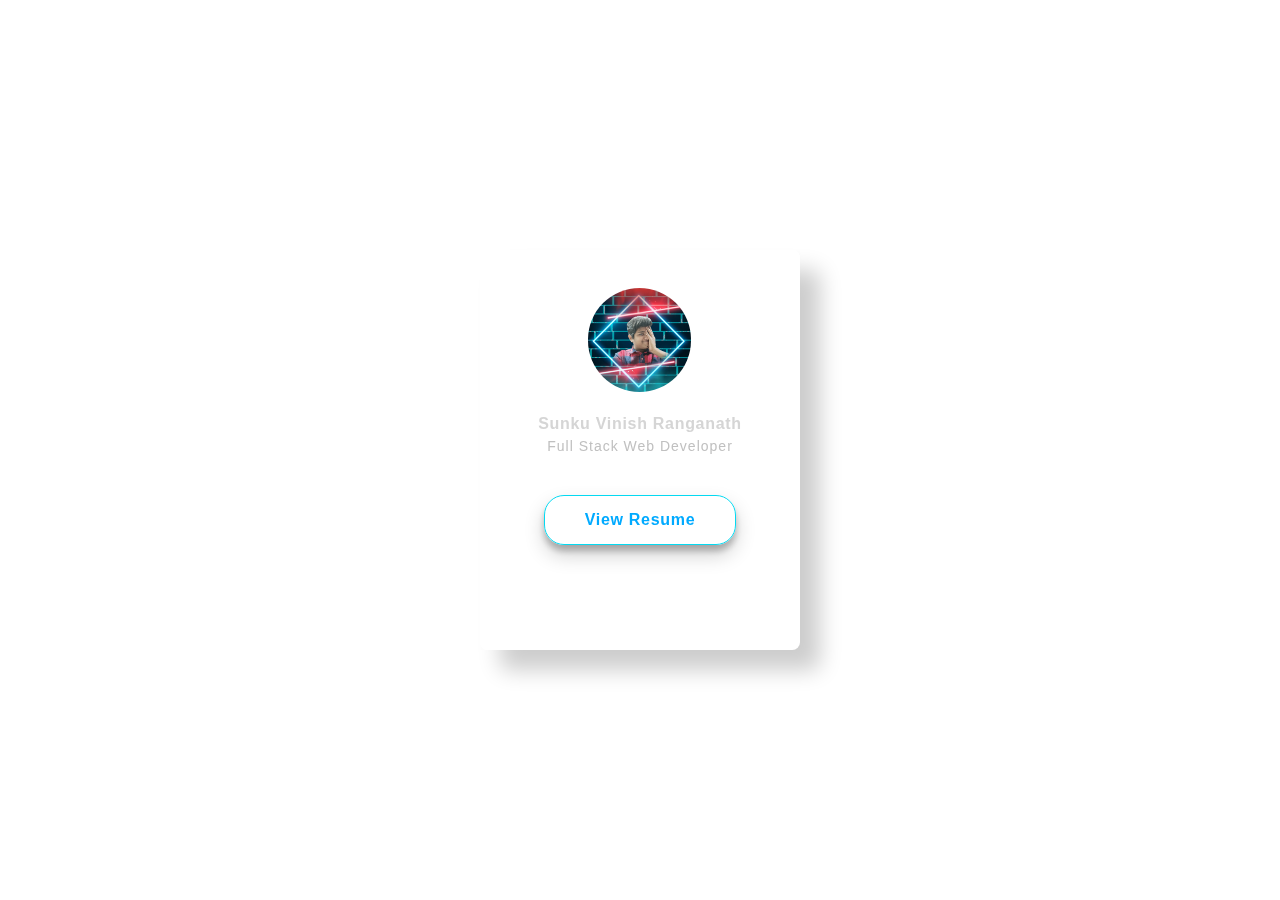
<file: index.html>
<!DOCTYPE html>
<head>
    <meta name="viewport" content="width=device-width, initial-scale=1.0">
    <title>Glass Interface</title>
    <link rel="stylesheet" type="text/css" href="glass_style.css">
</head>
<body>
    <div class="glass">
        <div class="glass-img">
            <img src="pic.png">
        </div>
        <div class="desc">
            <h6 class="primary-text"><b>Sunku Vinish Ranganath</b></h6>
            <h6 class="secondary-text">Full Stack Web Developer</h6>
        </div>
        <button class="primary-text"><a href="NewRes.html">View Resume</a></button>
</div>
</body>
</html>
</file>
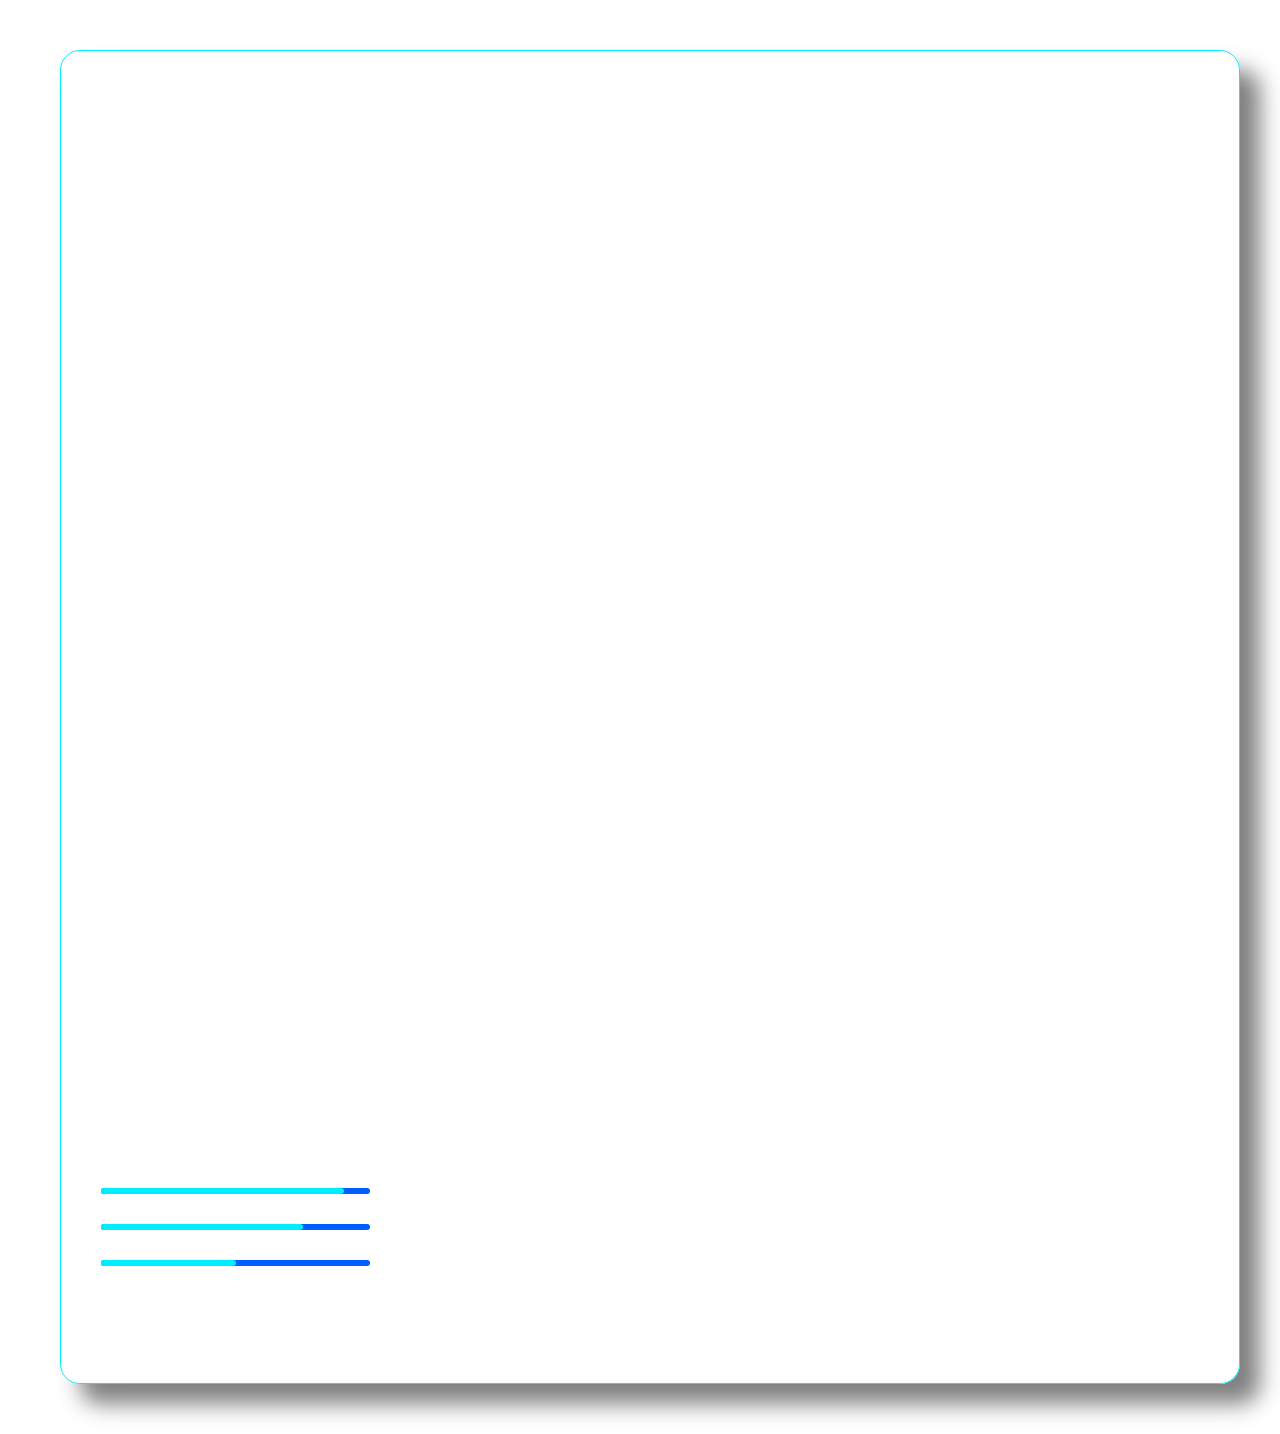
<file: NewRes.html>
<!DOCTYPE html>
<head>
        <meta name="viewport" content="width=device-width, initial-scale=1.0">
        <title> CV Resume</title>
        <link rel="stylesheet" href="https://cdnjs.cloudflare.com/ajax/libs/font-awesome/4.7.0/css/font-awesome.css" integrity="sha512-5A8nwdMOWrSz20fDsjczgUidUBR8liPYU+WymTZP1lmY9G6Oc7HlZv156XqnsgNUzTyMefFTcsFH/tnJE/+xBg==" crossorigin="anonymous" referrerpolicy="no-referrer" />
        <link rel="stylesheet" type="text/css" href="style.css">
</head>
<body>
    <div class="glass">
        <div class="left_Side">
            <div class="protext">
                <h2><br/><b>SUNKU VINISH RANGANATH</b></h2><span>Full Stack Web Developer</span>
            </div>
            <div class="perpro">
                <h3 class="title">PERSONAL PROFILE</h3>
                <ul>
                    <li>
                        <span class="icon"><i class="fa fa-user" aria-hidden="true"></i></span>
                        <span class="text">&ensp;+(91) 91002 30130</span>
                    </li>
                    <li>
                        <span class="icon"><i class="fa fa-envelope" aria-hidden="true"></i></span>
                        <span class="text">SUNKUVINISH@GMAIL.COM</span>
                    </li>
                    <li>
                        <span class="icon"><i class="fa fa-map-marker" aria-hidden="true"></i></span>
                        <span class="text"> &nbsp; 4/708, Police station road, Tadipatri, Ananthpuram, A.P</span>
                    </li>
                    <li>
                        <span class="icon"><i class="fa fa-linkedin-square" aria-hidden="true"></i></span>
                        <span class="text"><a style="text-decoration: none; color: white;" href="https://www.linkedin.com/in/svinish-06b389229">https://www.linkedin.com/in/svinish-06b389229</a></span>
                    </li>
                </ul>
            </div>
            <div class="skset">
                <h3 class="title">SKILLSET</h3>
                <ul>
                    <li>
                       <span class="text">Python</span>
                    </li>
                    <li>
                        <span class="text">HTML/CSS</span>
                    </li>
                    <li>
                        <span class="text">Java (Intermediate)</span>
                    </li>
                    <li>
                        <span class="text">C, C++ (Basic)</span>
                    </li>
                    <li>
                        <span class="text">OS: Windows 11</span>
                    </li>
                </ul>
            </div>
            <div class="strn">
                <h3 class="title">STRENGTHS</h3>
                <p><b>I have three main intrests</b></p>
                <ul>
                    <li>
                       <span class="text">Flexibility</span>
                       </li>
                     <li>
                        <span class="text">Adaptability</span>
                     </li>
                     <li>
                        <span class="text">Patience</span>
                     </li>
                     <li>
                        <span class="text">Teamwork</span>
                     </li>
                </ul>
            </div>
            <div class="perin">
                <h3 class="title">PERSONAL INTERESTS
                </h3>
                <p><b>I have three main intrests</b></p>
                <ul>
                    <li>
                       <span class="text">One which engage with social
                        activities.</span>
                       </li>
                     <li>
                        <span class="text">Another which help to find
                            time with my family.</span>
                     </li>
                     <li>
                        <span class="text">In addition to build my
                            personal happiness.</span>
                     </li>
                </ul>
            </div>
            <div class="lang">
                <h3 class="title">LANGUAGES KNOWN</h3>
                <ul>
                    <li>
                        <span class="text">Telugu</span>
                        <span class="percent">
                            <div style="width: 90%;"></div>
                        </span>
                    </li>
                    <li>
                        <span class="text">English</span>
                        <span class="percent">
                            <div style="width: 75%;"></div>
                        </span>
                    </li>
                    <li>
                        <span class="text">Hindi</span>
                        <span class="percent">
                            <div style="width: 50%;"></div>
                        </span>
                    </li>
                </ul>
            </div>
        </div>
        <div class="right_Side">
            <div class="carobj">
                <h3 class="title">CAREER OBJECTIVE</h3>
                <p class="ptext">
                    I am Vinish, who aimed to use my knowledge which i acquired from my course and self study to satisfy my role
                    in your organization and to improve my skills and to achieve my goals, with the help of my dedicated and diligent 
                    efforts, which i acquired from my studies and work with your organization.
                    I'm a hardworking individual, who is looking for a responsible and challenging role in a reputable organization.
                </p>
            </div>
            <div class="edu">
                <h3 class="title">ACADEMIC BACKGROUND</h3>
                <div class="period">
                    <ul>
                        <li>
                            <span><b>2021 - present</b><br/></span>
                            <span><b>BACHELOR OF TECHNOLOGY - 7.96 CGPA</b><br/></span>
                            <span>Computer Science & Engineering - Artificial intelligence<br/></span>
                            <span>Sree Vidyanikethan Engineering college, Tirupati<br/></span>
                            <span>Affiliated to JNTU Ananthapur</span>
                        </li>
                        <li>
                            <span><b>2018 - 2020</b><br/></span>
                            <span><b>TELANGANA STATE BOARD OF INTERMEDIATE EDUCATION - 80%</b><br/></span>
                            <span>Narayana IIT academy, Hyderabad (MPC)</span>
                        </li>
                        <li>
                            <span><b>2017 - 2018</b><br/></span>
                            <span><b>STATE BOARD OF SECONDARY EDUCATION - 8.7 gpa</b><br/></span>
                            <span>Sri sai vijetha EM high school, Tadipatri</span>
                        </li>
                    </ul>
                </div>
            </div>
<div class="cerin">
                <h3 class="title">CERTIFICATIONS AND INTERNSHIPS</h3>
                <div class="cileft">
                        <ul>
                            <li>
                                <span><b>HACKERRANK</b><br/></span>
                                <span><a href="#" class="reflink" target="_blank">- Python, SQL, JS (Basic)</a></span>
                            </li>
                            <li>
                                <span><b>COURSERA</b><br/></span>
                                <span><a class="reflink" href="https://coursera.org/share/9651fd5758c6fe2fcf3f2610c14fa179" target="_blank">- Django for Everybody Specialization<br/></a></span>
                                <span><a class="reflink" href="https://coursera.org/share/acd27c4dd76b4e98067d7bc7a332e983" target="_blank">- Open Source Software Development, Linux and Git<br/></a></span>
                                <span><a class="reflink" href="https://coursera.org/share/e018331d7df8c6c0f606e7aee5a098bb" target="_blank">- Energy, Environment, and Everyday Life</a></span>
                            </li>
                            <li>
                                <span><b>CISCO</b><br/></span>
                                <span><a class="reflink" href="https://www.credly.com/badges/45ab75bf-0b9f-4ac2-b468-e0e7919fdc61" target="_blank">- Introdution to Cyber Security</a><br/></span>
                                <span><a class="reflink" href="https://www.credly.com/badges/81d1ecdf-af39-45a0-975d-a265e73efaed" target="_blank">- Cyber Security Essentials</a></span>
                            </li>
                            <li>
                                <span><b>NPTEL</b><br/></span>
                                <span><a href="#" class="reflink">- Programming in Java</a></span>
                            </li>
                            <li>
                                <span><b>MEPRO PEARSON</b><br/></span>
                                <span><a href="#" class="reflink">- English communication standard certificte</a></span>
                            </li>
                        </ul>
                </div>
                <div class="ciright">
                        <ul>
                            <li>
                                <span><b>AICTE - Eduskills</b><br/></span>
                                <span><a class="reflink" href="https://www.credly.com/badges/ebc0ae7d-e6a1-44e7-b1d8-a0a961cc4a8a/public_url" target="_blank">- AWS Academy Cloud Foundations</a><br/></span>
                                <span><a class="reflink" href="https://www.credly.com/badges/ccc0b924-c64d-4c40-ab49-63b39c02b165/public_url" target="_blank">- AWS Academy Machine Learning Foundations</a><br/></span>
                            </li>
                            <li>
                                <span><b>Bharat Intern</b><br/></span>
                                <span><a class="reflink" href="#" target="_blank">- Full Stack Web Development</a><br/></span>
                            </li>
                            <li>
                                <span><b>Oasis Infobyte</b><br/></span>
                                <span><a class="reflink" href="#" target="_blank">- Web development and Designing</a><br/></span>
                            </li>
                            <li>
                                <span><b>Lets Grow More</b><br/></span>
                                <span><a href="#" class="reflink">- Web Development</a></span>
                            </li>
                            <li>
                                <span><b>SALESFORCE</b><br/></span>
                                <span><a class="reflink" href="#" target="_blank">- Salesforce developer Virtual internship</a></span>
                            </li>
                        </ul>
                </div>
            </div>
            <div class="drn">
                <h3 class="title">DECLARATION</h3>
                <div class="ptext">
                    <p>I hereby mentioned that all the information mentioned in my resume is true and correct to my knowledge and I'll take full responsibility for the accuracy of the particulars mentioned.</p>
                </div>
            </div>
        </div>
    </div>
</body>
</file>
<file: glass_style.css>
*
{
    padding: 0;
    margin: 0;
    -webkit-box-sizing: border-box;
            box-sizing: border-box;
}
body
{
    background: url(https://dl.dropbox.com/s/mpmu0gjtxv2x3fs/Webp.net-resizeimage%20%281%29.jpg?raw=1) no-repeat center center fixed; 
    background-size: cover;
}
.glass
{
    height: 400px;
    width: 320px;
    background-color: rgba(255, 255, 255, 0.06);
    -webkit-backdrop-filter: blur(20px);
            backdrop-filter: blur(20px);
    position: absolute;
     margin: auto;
    left: 0;
    right: 0;
    top: 0;
    bottom: 0;
    border-radius: 8px;
    -webkit-box-shadow: 20px 20px 22px rgba(0,0,0,0.2);
            box-shadow: 20px 20px 22px rgba(0,0,0,0.2);
    font-family: 'Poppins',sans-serif;
}
.glass-img
{
    height: 120px;
    width: 120px;
    background-color: rgba(255, 255, 255, 0.06);
    -webkit-backdrop-filter: blur(20px);
            backdrop-filter: blur(20px);
    border-radius: 50%;
    position: absolute;
    margin: 30px auto 20px  auto;
    left: 0;
    right: 0;
}
.glass-img img
{
    height: 86%;
    border-radius: 50%;
    margin-left: 7%;
    margin-top: 7%;
}
h6
{
    margin: 0;
}
.desc
{
    width: 100%;
    text-align: center;
    position: absolute;
    top: 160px;
}
.primary-text
{
    color: #d5d5d5;
    font-size: 16px;
    font-weight: 600;
    letter-spacing: 0.7px;
    margin: 5px 0;
}
.secondary-text
{
    color: #c0c0c0;
    font-weight: 400;
    font-size: 14px;
    letter-spacing: 1px;
    margin: 5px 0;
}
button
{
    background-color: rgba(255, 255, 255, 0.06);
    -webkit-backdrop-filter: blur(20px);
            backdrop-filter: blur(20px);
    border: 1px solid #04d9f1;
}
button{
    width: 60%;
    padding: 15px 0;
    position: absolute;
    left: 20%;
    top: 240px;
    border-radius: 20px;
    outline: none;
    box-shadow: rgba(0, 0, 0, 0.19) 0px 10px 20px, rgba(0, 0, 0, 0.23) 0px 6px 6px;
    transition: all300ms ease;
}
button:hover
{
    box-shadow: rgba(50, 50, 93, 0.25) 0px 30px 60px -12px inset, rgba(0, 0, 0, 0.3) 0px 18px 36px -18px inset;
}
a{
    text-decoration: none;
    color: #00AAFF;
}
</file>
<file: style.css>
@import url('https://fonts.googleapis.com/css?family=Poppins : 200, 300, 400, 500, 600, 700, 800, 900&display=swap');
*
{
    margin: 0;
    padding : 0;
    box-sizing : border-box;
    font-family : 'Raleway', Helvetica;
}
body
{
    background: url(https://dl.dropbox.com/s/mpmu0gjtxv2x3fs/Webp.net-resizeimage%20%281%29.jpg?raw=1) no-repeat center center fixed; 
    display : flex;
    justify-content : center;
    align-items : center;
    background-size: cover;
}
/*
.container
{
    position: relative;
    width: 100%;
    max-width: 100%;
    min-height : 150px;
    background : #fff; 
    margin: 50px;
    display: grid;
    grid-template-columns : 1fr 2fr;
    box-shadow: 0 35px 35px rgba(0,0,0,0.1);
}
*/
.glass
{
    position: relative;
    min-height: 250px;
    width: 100%;
    max-width: 100%;
    color: white;
    display: grid;
    grid-template-columns: 1fr 2fr;
    background-color: rgba(255, 255, 255, 0.06);
    -webkit-backdrop-filter: blur(20px);
            backdrop-filter: blur(20px);
    position: relative;
    margin: 50px;
    left: 10px;
    right: 10px;
    top: 0;
    bottom: 0;
    padding: 20px;
    border-radius: 20px;
    border: 1px solid #00EDFF;
    -webkit-box-shadow: 20px 20px 22px rgba(0,0,0,0.5);
            box-shadow: 20px 20px 22px rgba(0,0,0,0.5);
    font-family: "Raleway", Helvetica;
}

.imgref
{
    position: relative;
    width : 200px;
    height : 200px;
    border-radius : 50%;
    overflow : hidden;
}
.imgref img
{
    position: absolute;
    top: 0;
    left: 0;
    width: 100%;
    height: 100%;
    object-fit: cover;
}
.protext
{
    position : relative;
    display : flex;
    line-height: 30px;
    flex-direction : column;
    align-items : center;
    padding-bottom : 20px;
    border-bottom : 1px solid #fff;
}

/*Left side of the resume*/
.container .left_Side
{
    position : relative;
    padding-left: 40px;
    padding-top: 30px;
    padding-right: 40px;
    padding-bottom: 30px;
    margin-right: 1px;
    border-right: 1px solid #fff;
}   
.perpro
{
    padding-top: 40px;
    padding-bottom : 20px;
    border-bottom : 1px solid #fff;
}
.title
{
    text-transform : uppercase;
    font-weight : 600;
    Letter-spacing : 1px;
    margin-bottom : 20px;
}
.perpro ul
{
    position : relative;
}
.perpro ul li
{
    position : relative;
    List-style : none;
    margin : 10px 0;
    cursor: pointer ;
}
.skset, .strn, .perin
{
    position : relative;
    line-height: 25px;
    padding-top: 30px;
    padding-left: 20px;
    padding-bottom : 30px;
    border-bottom : 1px solid #fff;
}

.lang
{
    position: relative;
    line-height: 25px;
    padding-top: 30px;
    padding-left: 20px;
    padding-bottom : 20px;
}
.lang li
{
    List-style : none;
}
.lang .percent
{
    position: relative;
    width: 75%;
    height: 6px;
    background: #005DFF;
    border-radius: 100px;
    display: block;
    margin-top: 5px;
}
.lang .percent div
{
    position: relative;
    top: 0;
    left: 0;
    height: 100%;
    background: #00EDFF;
    border-radius: 100px;
}


/*right side of glass container*/
.container .right_Side
{
    position: relative;
    padding-top: 20px;
    padding-left: 20px;
    padding-bottom: 30px;
    border: 1px solid #fff;
}
.carobj
{
    padding: 30px;
    line-height: 25px;
    border-bottom: 1px solid #fff;
}
.carobj .ptext
{
    position: relative;
    font-family: "Raleway", Helvetica;
    padding-left: 20px;
    padding-right: 20px;
    padding-bottom: 5px;
}
.edu
{
    position: relative;
    font-family: "Raleway", Helvetica;
    width: 100%;
    line-height: 28px;
    padding-top: 40px;
    padding-left: 30px;
    font-family: "Raleway", Helvetica;
    padding-bottom: 27px;
    border-bottom: 1px solid #fff;
}
.period
{
    padding-left: 20px;
    List-style: none;
}
.cerin
{
    position: relative;
    padding-top: 40px;
    width: 100%;
    min-height: 480px;
    padding-left: 30px;
    line-height: 28px;
    font-family: "Raleway", Helvetica;
    padding-bottom: 40px;
    border-bottom: 1px solid #fff;
}
.cileft
{
    width: 50%;
    float: left;
    padding-left: 20px;
}
.cerin .cileft .leftbox, .ciright .rightbox
{
    text-align: justify;
}
.cileft .leftbox ul li, .ciright .rightbox ul li
{
    padding-left: 10px;
    padding-right: 10px;
}
.reflink
{
    text-decoration: none;
    color: white;
}
.ciright
{
    width: 50%;
    float: right;
    padding-right: 10px;
}
.ciright .reflink
{
    text-decoration: none;
    color: white;
}
.drn
{
    position: relative;
    font-family: "Raleway", Helvetica;
    padding-top: 30px;
    padding-left: 20px;
    padding-bottom: 30px;
}
.drn p
{
    line-height: 25px;
}
</file>
